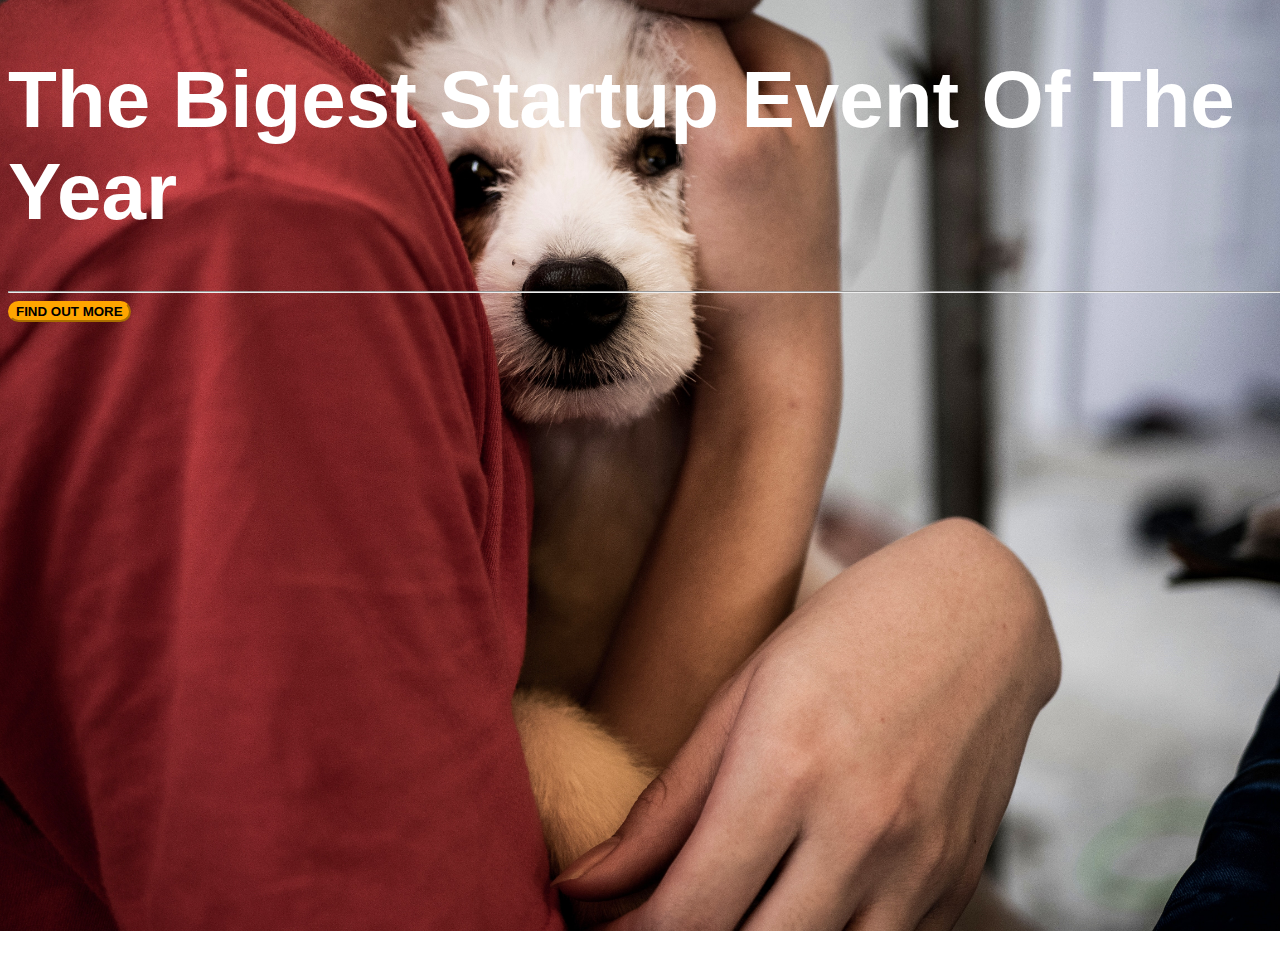
<file: index.html>
<!DOCTYPE html>
<html>
<head>
	<meta charset="utf-8">
	 <meta name="viewport" content="width=device-width, initial-scale=1">
	<title>StartUp Page</title>

	<!--google font-->
		<link href="https://fonts.googleapis.com/css?family=Montserrat">

	<!--Bootstrap Css From CDN-->
	<link href="https://cdn.jsdelivr.net/npm/bootstrap@5.1.1/dist/css/bootstrap.min.css" rel="stylesheet" integrity="sha384-F3w7mX95PdgyTmZZMECAngseQB83DfGTowi0iMjiWaeVhAn4FJkqJByhZMI3AhiU" crossorigin="anonymous">

	<!--Linking Css File-->
	<link rel="stylesheet" type="text/css" href="project1Css.css">

</head>
<body>
	<div class="container d-flex d-flex align-items-cente h-100">
		<div class="row">
			<header class="text-center ">
			<h1 class="text-uppercase col-12"><strong>The Bigest Startup Event Of The Year</strong></h1>
			</header>

			<section class="text-center col-12">
				<hr>
			<a href="https://mailchi.mp/17af0614aa68/startup">

			<button class="btn btn-success" class ='btn-xl'>Find Out More</button>
			</a>
		</section>
		</div>
	</div>
</body>
</html>
</file>
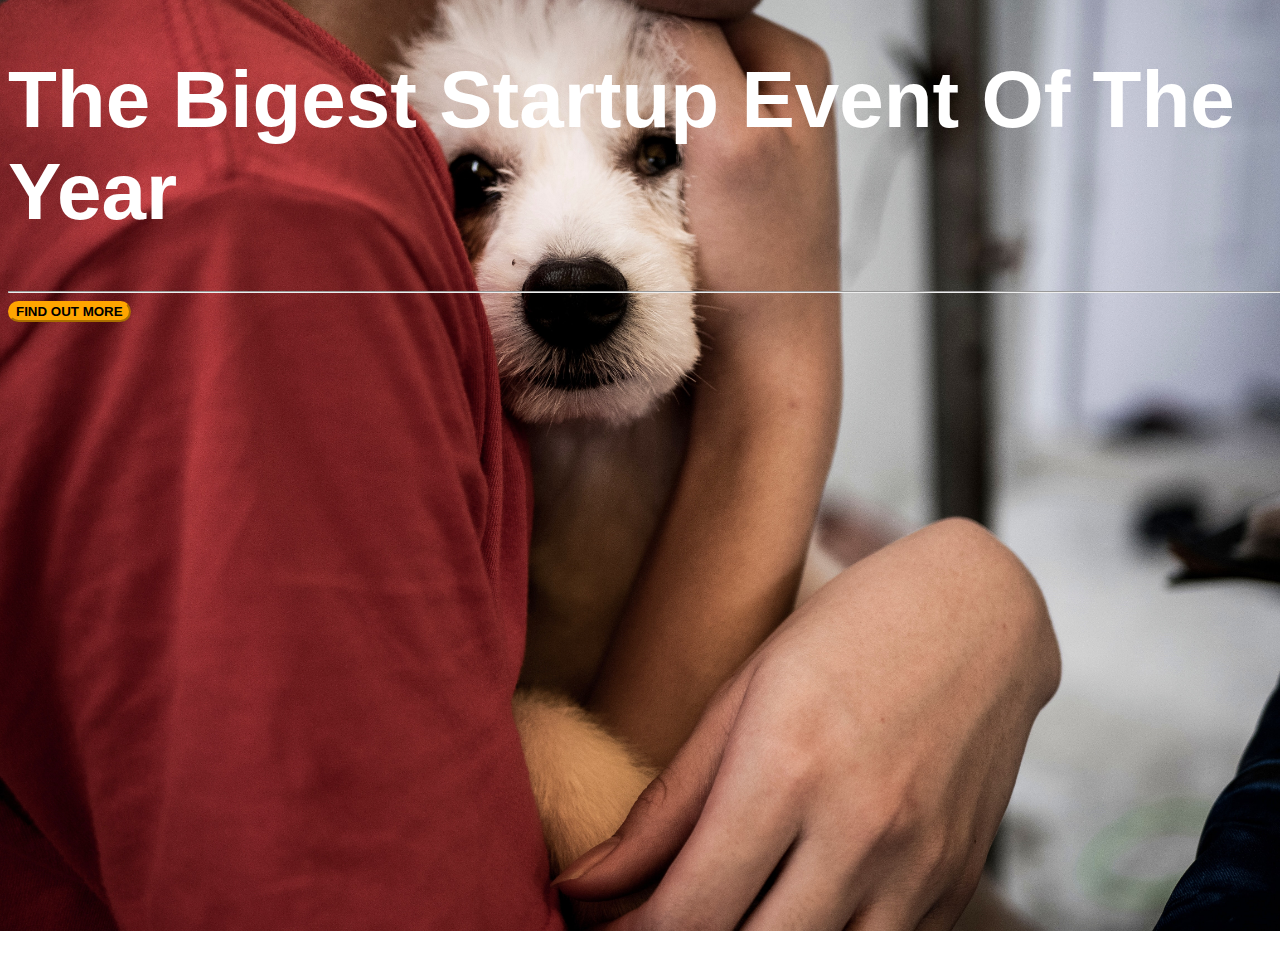
<file: Project1.html>
<!DOCTYPE html>
<html>
<head>
	<meta charset="utf-8">
	 <meta name="viewport" content="width=device-width, initial-scale=1">
	<title>StartUp Page</title>

	<!--google font-->
		<link href="https://fonts.googleapis.com/css?family=Montserrat">

	<!--Bootstrap Css From CDN-->
	<link href="https://cdn.jsdelivr.net/npm/bootstrap@5.1.1/dist/css/bootstrap.min.css" rel="stylesheet" integrity="sha384-F3w7mX95PdgyTmZZMECAngseQB83DfGTowi0iMjiWaeVhAn4FJkqJByhZMI3AhiU" crossorigin="anonymous">

	<!--Linking Css File-->
	<link rel="stylesheet" type="text/css" href="project1Css.css">

</head>
<body>
	<div class="container d-flex d-flex align-items-cente h-100">
		<div class="row">
			<header class="text-center ">
			<h1 class="text-uppercase col-12"><strong>The Bigest Startup Event Of The Year</strong></h1>
			</header>

			<section class="text-center col-12">
				<hr>
			<a href="https://mailchi.mp/17af0614aa68/startup">

			<button class="btn btn-success" class ='btn-xl'>Find Out More</button>
			</a>
		</section>
		</div>
	</div>
</body>
</html>
</file>
<file: project1Css.css>
body,html{
	width: 100%;
	height: 100%;
	font-family:'Montserrat',sans-serif;

	
	background: url(DogImageLoginPage.jpg) no-repeat center center fixed; 
  	-webkit-background-size: cover;
  	-moz-background-size: cover;
  	-o-background-size: cover;
  	background-size: cover;
}



h1{
	font-size: 80px;
	color: white;

}



.btn{
	font-weight: 700;
	border-radius: 300px;
	text-transform: uppercase;
}

.btn-xl
{
	padding: 1rem 2rem;

}

.btn-success{
	background-color: orange;
	border-color: orange;
}

.btn-success:hover{
	background-color:orange;
	border-width:4px ;
	border-color: orange;
	}
</file>
